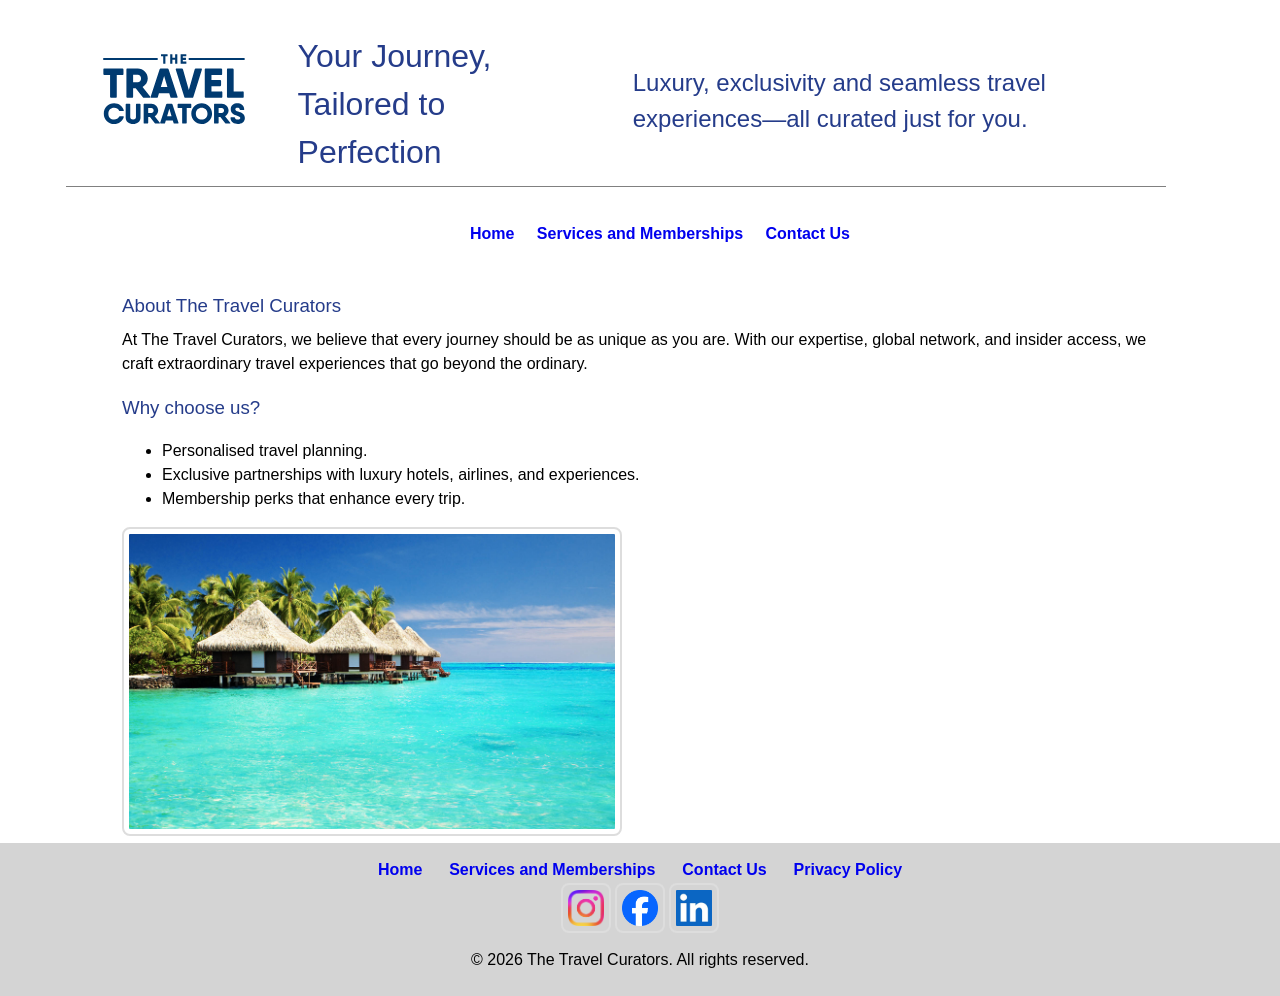
<file: index.html>
<!DOCTYPE html>
<html lang="en">
<head>
    <meta charset="UTF-8">
    <meta name="viewport" content="width=device-width, initial-scale=1.0">
    <title>The Travel Curators - Home</title>
    <link rel="stylesheet" href="styles.css">
</head>
<body>
    <header class="site-header">
        <a href="index.html"><img src="logo.svg" alt="TTC Logo" class="site-logo" loading="lazy"></a>
        <h1>Your Journey, Tailored to Perfection</h1>
        <h2>Luxury, exclusivity and seamless travel experiences—all curated just for you.</h2>
    </header>
    <nav>
        <ul class="navigation">
            <li class="navigation-link"><a href="index.html">Home</a></li>
            <li class="navigation-link"><a href="services-memberships.html">Services and Memberships</a></li>
            <li class="navigation-link"><a href="contact.html">Contact Us</a></li>
        </ul>
    </nav> 
    <main>
        <h3>About The Travel Curators </h3>
        <p>
            At The Travel Curators, we believe that every journey should be as unique as you are. 
            With our expertise, global network, and insider access, we craft extraordinary travel 
            experiences that go beyond the ordinary.
        </p>
        <h3>Why choose us?</h3>
        <p>
            <ul>
                <li>Personalised travel planning.</li>
                <li>Exclusive partnerships with luxury hotels, airlines, and experiences.</li>
                <li>Membership perks that enhance every trip.</li>
            </ul>
        </p>
        <img src="resort.jpeg" alt="Image of a seaside resort" id="home-image" loading="lazy">
    </main>
</body>
    <footer>
            <a href="index.html" class="navigation-link">Home</a>
                <a href="services-memberships.html" class="navigation-link">Services and Memberships</a>
                <a href="contact.html" class="navigation-link">Contact Us</a>
                <a href="https://share.tafensw.edu.au/share/file/ffcd1f30-8024-442c-aa03-ffe8187783dd/1/TTC_Privacy-Policy.pdf" class="navigation-link">Privacy Policy</a>
                <br>
                    <a href="https://www.instagram.com"><img src="instagram-logo.png" alt="Instagram logo"></a>
                    <a href="https://www.facebook.com"><img src="facebook-logo.png" alt="Facebook logo"></a>
                    <a href="https://www.linkedin.com"><img src="linkedin-logo.jpeg" alt="LinkedIn logo"></a>
                <br><p>&copy; 2026 The Travel Curators. All rights reserved.</p>
    </footer>
</html>
</file>
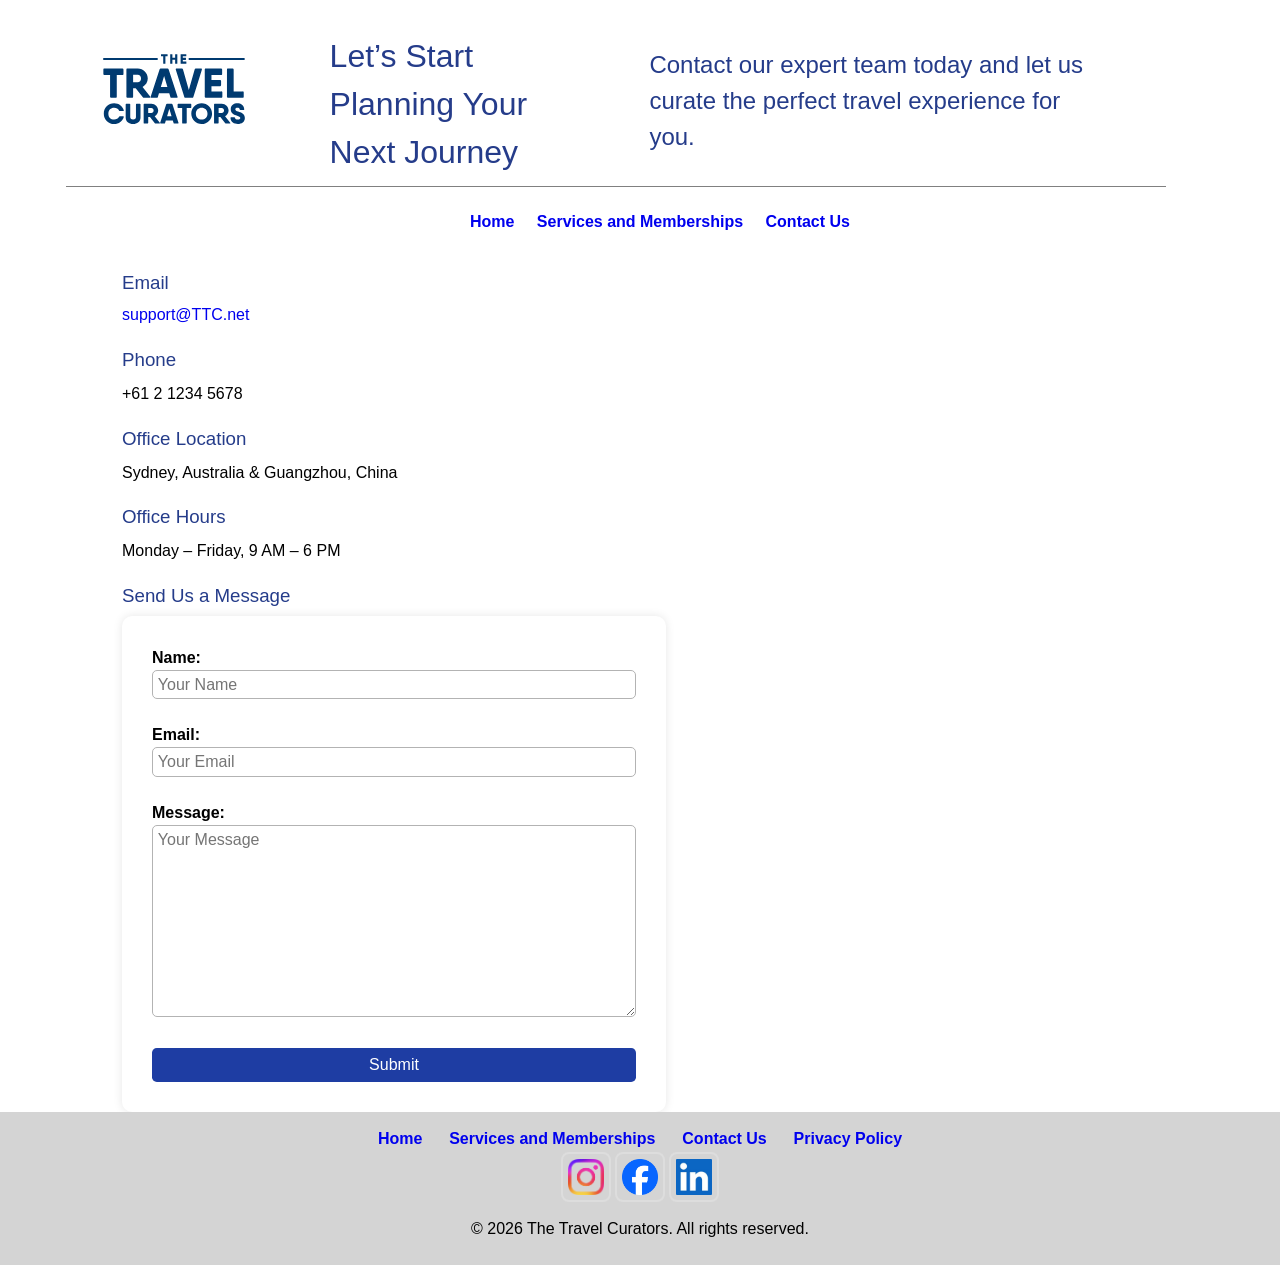
<file: contact.html>
<!DOCTYPE html>
<html lang="en">
<head>
    <meta charset="UTF-8">
    <meta name="viewport" content="width=device-width, initial-scale=1.0">
    <title>The Travel Curators - Contact Us</title>
    <link rel="stylesheet" href="styles.css">
</head>
<body>
    <header class="site-header">
        <a href="index.html"><img src="logo.svg" alt="TTC Logo" class="site-logo" loading="lazy"></a>
        <h1 style="margin-left: 1em;">Let’s Start Planning Your Next Journey</h1>
        <h2>Contact our expert team today and let us curate the perfect travel experience for you.</h2>
    </header>
    <nav>
        <ul class="navigation">
            <li><a href="index.html" class="navigation-link">Home</a></li>
            <li><a href="services-memberships.html" class="navigation-link">Services and Memberships</a></li>
            <li><a href="contact.html" class="navigation-link">Contact Us</a></li>
        </ul>
    </nav>
    <main>
        <div>
            <h3>Email</h3>
            <a href="mailto:support@TTC.net">support@TTC.net</a>
            <h3>Phone</h3>
            <p>+61 2 1234 5678</p>
            <h3>Office Location</h3>
            <p>Sydney, Australia & Guangzhou, China</p>
            <h3>Office Hours</h3>
            <p>Monday – Friday, 9 AM – 6 PM</p>
            <h3>Send Us a Message</h3>
        </div>
        <form action="#" method="POST">
            <label for="name"  required>Name:</label><br>
            <input type="text" id="name" name="name" placeholder="Your Name" required><br><br>
            <label for="email" required>Email:</label><br>
            <input type="email" id="email" name="email" placeholder="Your Email" required><br><br>
            <label for="message">Message:</label><br>
            <textarea id="message" name="message" placeholder="Your Message" rows="10" required></textarea><br><br>
            <input type="submit" value="Submit"></input>
        </form>
    </main>
</body>
<footer>
        <a href="index.html" class="navigation-link">Home</a>
            <a href="services-memberships.html" class="navigation-link">Services and Memberships</a>
            <a href="contact.html" class="navigation-link">Contact Us</a>
            <a href="https://share.tafensw.edu.au/share/file/ffcd1f30-8024-442c-aa03-ffe8187783dd/1/TTC_Privacy-Policy.pdf" class="navigation-link">Privacy Policy</a>
            <br>
                <a href="https://www.instagram.com"><img src="instagram-logo.png" alt="Instagram logo"></a>
                <a href="https://www.facebook.com"><img src="facebook-logo.png" alt="Facebook logo"></a>
                <a href="https://www.linkedin.com"><img src="linkedin-logo.jpeg" alt="LinkedIn logo"></a>
            <br><p>&copy; 2026 The Travel Curators. All rights reserved.</p>
</footer>
</html>
</file>
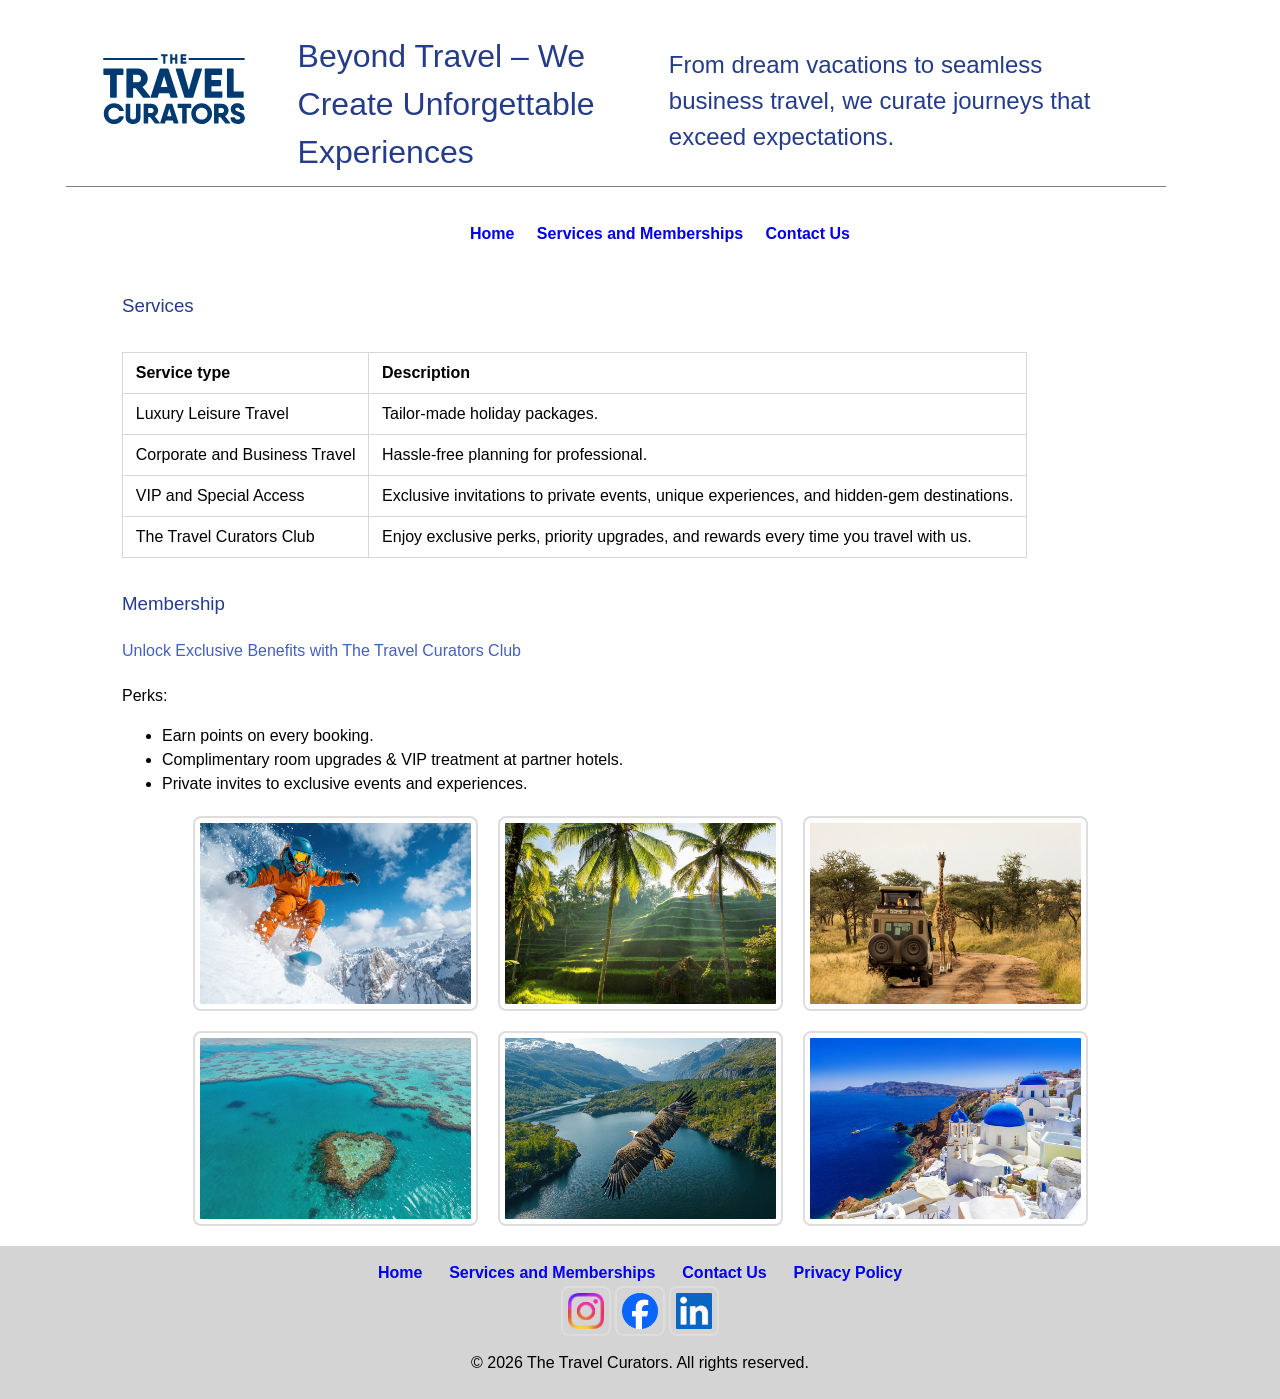
<file: services-memberships.html>
<!DOCTYPE html>
<html lang="en">
    <head>
        <meta charset="UTF-8">
        <meta name="viewport" content="width=device-width, initial-scale=1.0">
        <title>The Travel Curators - Services and Memberships</title>
        <link rel="stylesheet" href="styles.css">
    </head>
    <body>
        <header class="site-header">
            <a href="index.html"><img src="logo.svg" alt="TTC Logo" class="site-logo" loading="lazy"></a>
            <h1>Beyond Travel – We Create Unforgettable Experiences</h1>
            <h2>From dream vacations to seamless business travel, we curate journeys that exceed expectations.</h2>
        </header>
        <nav>
            <ul class="navigation">
                <li class="navigation-link"><a href="index.html">Home</a></li>
                <li class="navigation-link"><a href="services-memberships.html">Services and Memberships</a></li>
                <li class="navigation-link"><a href="contact.html">Contact Us</a></li>
            </ul>
        </nav>
        <main>
            <h3>Services</h3>  
            <table>
                <tr>
                    <th> Service type</th>
                    <th> Description </th>
                </tr>
                <tr>
                    <td>Luxury Leisure Travel</td>
                    <td>Tailor-made holiday packages.</td>
                </tr>
                <tr>
                    <td>Corporate and Business Travel</td>
                    <td>Hassle-free planning for professional.</td>
                </tr>
                <tr>
                    <td>VIP and Special Access</td>
                    <td>Exclusive invitations to private events, unique experiences, and hidden-gem destinations.</td>
                </tr>
                <tr>
                    <td> The Travel Curators Club</td>
                    <td>Enjoy exclusive perks, priority upgrades, and rewards every time you travel with us.</td>
                </tr>
            </table>
            <h3>Membership</h3> 
            <h4>Unlock Exclusive Benefits with The Travel Curators Club</h4>
            <p>Perks: <br>
            <ul>
                <li>Earn points on every booking.</li>
                <li>Complimentary room upgrades & VIP treatment at partner hotels.</li>
                <li>Private invites to exclusive events and experiences.</li>
            </ul>
            <div class="images">
                <img src="snowboarding.jpg" alt="Snowboarding image" loading="lazy">
                <img src="palmtrees.jpg" alt="Image of palm trees" loading="lazy">
                <img src="safari.jpg" alt="Image of a safari" loading="lazy">
                <img src="island.jpg" alt="Island image" loading="lazy">
                <img src="scenery.jpg" alt="Scenic picture" loading="lazy">
                <img src="seaside.jpg" alt="Image of a seaside city" loading="lazy">
            </div>
         </main>
    </body>
    <footer>
            <a href="index.html" class="navigation-link">Home</a>
                <a href="services-memberships.html" class="navigation-link">Services and Memberships</a>
                <a href="contact.html" class="navigation-link">Contact Us</a>
                <a href="https://share.tafensw.edu.au/share/file/ffcd1f30-8024-442c-aa03-ffe8187783dd/1/TTC_Privacy-Policy.pdf" class="navigation-link">Privacy Policy</a>
                <br>
                    <a href="https://www.instagram.com"><img src="instagram-logo.png" alt="Instagram logo"></a>
                    <a href="https://www.facebook.com"><img src="facebook-logo.png" alt="Facebook logo"></a>
                    <a href="https://www.linkedin.com"><img src="linkedin-logo.jpeg" alt="LinkedIn logo"></a>
                <br><p>&copy; 2026 The Travel Curators. All rights reserved.</p>
    </footer>
</html>
</file>
<file: styles.css>
body {
    margin: 0;
    min-height: 100vh;
    display: flex; /* Vertical layout of main elements */
    flex-direction: column;
    align-items: center;
    line-height: 1.5; /* Make default line height more accessible */
    font-family: sans-serif; 
    
}

* {
    box-sizing: border-box;
}

header, main {
    width: 100%;
    max-width: 1100px;
    padding-left: 2em;
    padding-right: 2em;
}

header {
    border-bottom: 1px solid grey;
    margin-bottom: 0.5em;
}

footer {
    margin-top: auto;
    background-color: #d4d4d4;
    align-self: stretch;
    text-align: center;
    padding-top: 1em;
    padding-bottom: 1em;
}

h1,h2 {
    color: #253c8a;
    margin-top: 1em;
    margin-bottom: 0.3em;
    font-weight: normal;
    margin-right:1.5em;
}

h3{
    color: #253c8a;
    margin-top: 1em;
    margin-bottom: 0.3em;
    font-weight: normal;
}
h4{
    color: #4460be;
    font-weight: normal;
}

p {
    margin-top: 0.5em;
    margin-bottom: 0.5em;
}

.site-header {
    display: flex;
    align-items: center;
    min-height: 7em;
    margin-right: 3em;
}

.site-logo {
    color: #000000;
    margin-top: 0;
    margin-bottom: 0;
    margin-right: 3em;
    font-weight: bold;
    width:auto;
    height:80px;
    border:none;
}

.navigation {
    display: flex;
    list-style-type: none;
    background-color: white;

}

.navigation-link {
    padding: 0.7em;
    font-weight: bold;

}

a{
    text-decoration: none;
}

a:hover{
    color:red;
    transition:0.2s;
}
/* Table styling */

table {
    margin: 2em 0;
    border-collapse: collapse;
}

th, td {
    border: 1px solid #d7d7d7;
    padding: 0.5em 0.8em;
    text-align: left;
    
}


/* Form styling */

form {
    width:34em;
    background-color: white;
    padding: 30px;
    border-radius: 10px;
    box-shadow: 0px 0px 10px rgba(0, 0, 0, 0.1);
    text-align: left;
}


label {
    font-weight: bold;
    font-size: 1em;
}

input, textarea{
    width: 100%;
    border: 1px solid #ccc;
    border-radius: 5px;
    font-size: 16px;
    border-radius: 5px;
    font-family:sans-serif;
  
}

input[type='text'], input[type='email'], textarea {
    border-style: solid;
    border-width: 1px;
    border-color: #b3b3b3;
    padding: 0.3em;
}



input[type='submit'] {
    padding: 0.5em 2em;
    background-color: #1e3da3;
    color: white;
    border-style: none;
    border-radius: 0.3em;
}

input:focus {
  border: 2px solid #555;
}

input[type='submit']:hover{
        box-shadow:10px 10px 10px grey;
        transform:scale(1.01);
}


img {
    height:auto;
    width: 285px;
    border-radius: 8px;
    border: 2px solid #ddd;
    padding: 5px;
    background-color: white;
}

.images {
  display: flex;
  justify-content: center;
  gap: 20px;
  margin: 20px 0;
  flex-wrap:wrap;
}


#home-image {
  width: 500px;
}


footer img{
   background-color: #d4d4d4; 
   width:50px;
}

@media (max-width: 678px) {

    header, main {
        padding-left: 1em;
        padding-right: 1em;
    }

    .site-header {
        flex-direction: column;
        align-items: center;
        text-align: center;
        margin-right: 0;
    }

    .site-logo{
        width:98%;
        margin-top:3em;
        height:8em;
    }

    nav .navigation {
        display: flex;
        flex-direction: column;
        align-items: center;  
        width: 100%;
        padding: 0;
        margin: 0;
    }

    nav .navigation-link {
        display: block;
        width: 100%;          
        text-align: center;
    }

    h1, h2{
        margin-right:0;
    }

    th, tr{
        font-size:1.1em;
    }

    table {
        width: 100%;
        font-size: 0.9em;
    }

    form {
        width: 100%;
        padding: 20px;
    }

    img {
        width: 100%;
        max-width: 100%;
    }
}
</file>
